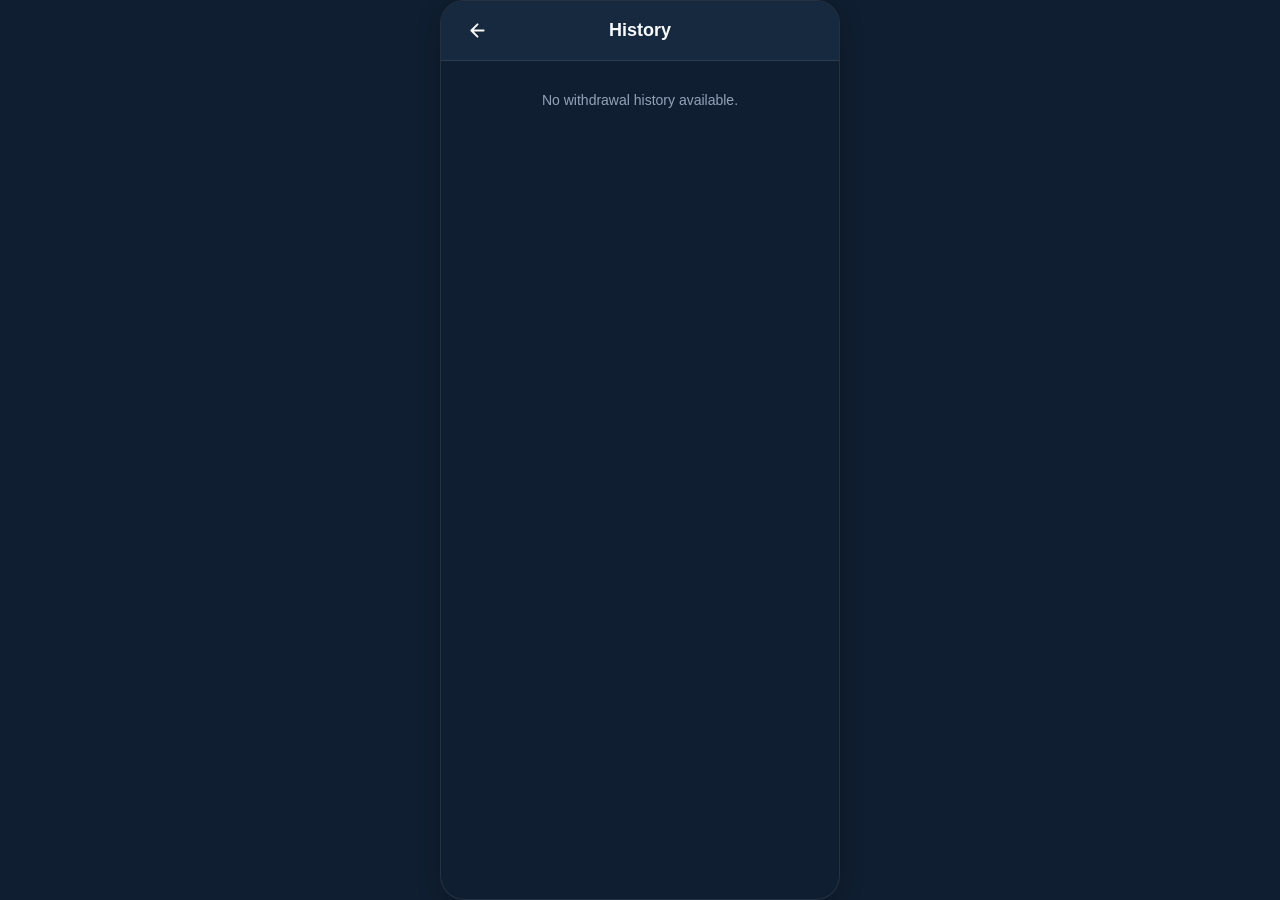
<file: history.html>
<!DOCTYPE html>
<html lang="en">
<head>
  <meta charset="UTF-8" />
  <meta name="viewport" content="width=device-width, initial-scale=1.0, maximum-scale=1.0, user-scalable=yes" />
  <meta name="theme-color" content="#16293F" />
  <meta name="color-scheme" content="dark" />

  <title>TileUp – History</title>

  <style>
    :root {
      --theme: #213C5E;
      --theme-deep: #16293F;
      --theme-deeper: #0F1E30;
      --theme-soft: #2C4E76;
      --theme-softer: #35597F;

      --background: var(--theme-deeper);
      --surface: var(--theme-deep);
      --surface-light: var(--theme);
      --surface-hover: var(--theme-soft);

      --text-primary: #F8FAFC;
      --text-secondary: #CBD5E1;
      --text-muted: #94A3B8;

      --border: rgba(255, 255, 255, 0.09);
      --border-light: rgba(255, 255, 255, 0.14);

      --success: #22C55E;
      --success-bg: rgba(34, 197, 94, 0.13);

      --warning: #FACC15;
      --warning-bg: rgba(250, 204, 21, 0.13);

      --danger: #EF4444;
      --danger-bg: rgba(239, 68, 68, 0.13);

      --shadow: 0 8px 25px rgba(0, 0, 0, 0.22);
    }

    * {
      box-sizing: border-box;
      margin: 0;
      padding: 0;
      font-family:
        -apple-system,
        BlinkMacSystemFont,
        "Segoe UI",
        Roboto,
        Helvetica,
        Arial,
        sans-serif;
    }

    html {
      width: 100%;
      height: 100%;
      min-height: 100%;
      overflow: hidden;
      background: var(--background);
    }

    body {
      width: 100%;
      height: 100%;
      min-height: 100vh;
      min-height: 100dvh;
      margin: 0;

      background: var(--background);

      display: flex;
      justify-content: center;
      align-items: center;

      color: var(--text-primary);

      overflow: hidden;
      overscroll-behavior: none;
    }

    button {
      font: inherit;
    }

    /* ============================================================
       APP CONTAINER
       ============================================================ */

    .app-container {
      width: 100%;
      max-width: 400px;

      height: 100vh;
      height: 100dvh;

      max-height: 900px;
      min-height: 0;

      background: var(--background);

      display: flex;
      flex-direction: column;

      position: relative;

      overflow: hidden;

      flex-shrink: 0;

      border: 1px solid var(--border);
      box-shadow: var(--shadow);
    }

    @media (min-width: 421px) {
      .app-container {
        border-radius: 24px;
      }
    }

    @media (max-width: 420px) {
      .app-container {
        width: 100%;

        height: 100vh;
        height: 100dvh;

        max-height: 100vh;
        max-height: 100dvh;

        border-radius: 0;
        border: none;

        box-shadow: none;
      }
    }

    /* ============================================================
       FIXED HEADER
       Header stays outside the scrolling content area.
       ============================================================ */

    .header {
      width: 100%;

      height: 60px;
      min-height: 60px;

      flex: 0 0 60px;

      background: var(--surface);

      display: flex;
      align-items: center;

      padding: 0 16px;

      border-bottom: 1px solid var(--border);

      position: relative;
      z-index: 10;

      overflow: hidden;
    }

    .back-btn {
      width: 40px;
      height: 40px;

      background: transparent;
      border: none;

      cursor: pointer;

      display: flex;
      align-items: center;
      justify-content: center;

      border-radius: 50%;

      margin-right: 8px;

      -webkit-tap-highlight-color: transparent;
      tap-highlight-color: transparent;

      outline: none;
      box-shadow: none;

      transition: background 0.2s ease;

      user-select: none;
      -webkit-user-select: none;

      flex-shrink: 0;
    }

    .back-btn svg {
      width: 21px;
      height: 21px;

      stroke: var(--text-primary);
      stroke-width: 2.2;
      fill: none;
    }

    .back-btn:hover,
    .back-btn:active,
    .back-btn:focus,
    .back-btn:focus-visible {
      background: transparent;
      outline: none;
      box-shadow: none;
    }

    .header-title {
      font-size: 18px;
      font-weight: 700;

      color: var(--text-primary);

      flex: 1;
      min-width: 0;

      text-align: center;

      margin-right: 48px;
    }

    /* ============================================================
       HISTORY SCROLL AREA
       Main Android and mobile scrolling fix.
       ============================================================ */

    .scroll-area {
      width: 100%;

      flex: 1 1 0%;

      height: 0;
      min-height: 0;
      min-width: 0;

      max-height: 100%;

      overflow-y: auto;
      overflow-x: hidden;

      padding: 16px;

      display: flex;
      flex-direction: column;

      gap: 14px;

      position: relative;

      /* Android and iOS touch scrolling */
      -webkit-overflow-scrolling: touch;
      -webkit-overscroll-behavior-y: contain;
      overscroll-behavior-y: contain;

      /* Allow vertical touch gestures only */
      touch-action: pan-y;

      /* Prevent horizontal page movement */
      overscroll-behavior-x: none;

      scrollbar-width: thin;
      scrollbar-color: var(--theme-soft) transparent;

      scroll-behavior: auto;

      /* Allow content to determine the scroll height */
      contain: layout style;
    }

    .scroll-area::-webkit-scrollbar {
      width: 4px;
    }

    .scroll-area::-webkit-scrollbar-thumb {
      background: var(--theme-soft);
      border-radius: 4px;
    }

    .scroll-area::-webkit-scrollbar-track {
      background: transparent;
    }

    /* ============================================================
       HISTORY CARD
       Prevent flex shrinking when many records exist.
       ============================================================ */

    .card {
      width: 100%;

      flex: 0 0 auto;
      flex-shrink: 0;

      background: var(--surface);

      border-radius: 16px;

      padding: 16px;

      border: 1px solid var(--border);

      box-shadow: 0 3px 12px rgba(0, 0, 0, 0.14);

      display: flex;
      flex-direction: column;

      gap: 12px;

      overflow: hidden;

      animation: cardAppear 0.25s ease both;
    }

    @keyframes cardAppear {
      from {
        opacity: 0;
        transform: translateY(5px);
      }

      to {
        opacity: 1;
        transform: translateY(0);
      }
    }

    .card-row-top {
      display: flex;
      align-items: center;
      justify-content: space-between;
      gap: 8px;
    }

    .provider-info {
      display: flex;
      align-items: center;
      gap: 10px;
      min-width: 0;
    }

    .provider-icon {
      width: 32px;
      height: 32px;

      border-radius: 50%;

      display: flex;
      align-items: center;
      justify-content: center;

      flex-shrink: 0;

      overflow: hidden;

      background: var(--theme);
      color: #FFFFFF;

      font-size: 15px;
      font-weight: 800;

      text-transform: uppercase;

      position: relative;
    }

    .provider-icon img {
      position: absolute;
      inset: 0;

      width: 100%;
      height: 100%;

      object-fit: cover;

      border-radius: 50%;
    }

    .provider-name {
      font-size: 15px;
      font-weight: 700;

      color: var(--text-primary);

      overflow: hidden;
      text-overflow: ellipsis;
      white-space: nowrap;
    }

    .badge {
      display: inline-flex;
      align-items: center;
      justify-content: center;

      gap: 6px;

      padding: 5px 10px;

      border-radius: 12px;

      font-size: 11px;
      font-weight: 700;

      white-space: nowrap;

      flex-shrink: 0;
    }

    .badge-dot {
      width: 6px;
      height: 6px;

      border-radius: 50%;

      flex-shrink: 0;
    }

    .badge-completed {
      background: var(--success-bg);
      color: #4ADE80;
    }

    .badge-completed .badge-dot {
      background: var(--success);
    }

    .badge-pending {
      background: var(--warning-bg);
      color: #FDE047;
    }

    .badge-pending .badge-dot {
      background: var(--warning);
    }

    .badge-rejected {
      background: var(--danger-bg);
      color: #FCA5A5;
    }

    .badge-rejected .badge-dot {
      background: var(--danger);
    }

    .detail-label {
      font-size: 12px;
      font-weight: 500;

      color: var(--text-secondary);

      line-height: 1.5;

      overflow-wrap: anywhere;
    }

    .coins-value {
      font-size: 13px;
      font-weight: 700;

      color: var(--text-primary);
    }

    .rate-and-date {
      display: flex;
      justify-content: space-between;
      align-items: flex-end;

      gap: 10px;

      padding-top: 10px;

      border-top: 1px solid var(--border);
    }

    .rate-info {
      display: flex;
      flex-direction: column;

      gap: 5px;

      min-width: 0;
    }

    .exchange-rate {
      font-size: 11px;

      color: var(--text-muted);

      font-weight: 500;

      overflow-wrap: anywhere;
    }

    .converted-amount {
      font-size: 14px;
      font-weight: 700;

      color: var(--text-primary);

      overflow-wrap: anywhere;
    }

    .date-info {
      text-align: right;

      font-size: 11px;
      font-weight: 600;

      color: var(--text-secondary);

      line-height: 1.5;

      white-space: nowrap;

      flex-shrink: 0;
    }

    /* ============================================================
       EMPTY STATE
       ============================================================ */

    .empty-state {
      width: 100%;

      flex: 0 0 auto;

      text-align: center;

      font-size: 14px;
      font-weight: 500;

      color: var(--text-muted);

      line-height: 1.6;

      padding: 12px 0;
    }

    /* ============================================================
       ERROR STATE
       ============================================================ */

    .error-state {
      width: 100%;

      flex: 0 0 auto;

      text-align: center;

      font-size: 14px;

      padding: 32px 16px;

      background: var(--surface);

      border-radius: 16px;

      border: 1px solid var(--border);

      color: #FCA5A5;

      line-height: 1.6;
    }

    /* ============================================================
       SMALL SCREEN RESPONSIVENESS
       ============================================================ */

    @media (max-width: 350px) {
      .scroll-area {
        padding: 12px;
        gap: 12px;
      }

      .card {
        padding: 13px;
      }

      .provider-name {
        font-size: 14px;
      }

      .converted-amount {
        font-size: 13px;
      }

      .date-info {
        font-size: 10px;
      }

      .exchange-rate {
        font-size: 10px;
      }
    }

    /* ============================================================
       REDUCED MOTION
       ============================================================ */

    @media (prefers-reduced-motion: reduce) {
      *,
      *::before,
      *::after {
        animation-duration: 0.01ms !important;
        animation-iteration-count: 1 !important;
        scroll-behavior: auto !important;
      }
    }

  </style>
</head>

<body>

  <div class="app-container">

    <!-- FIXED HEADER -->

    <header class="header">

      <button
        class="back-btn"
        id="backBtn"
        type="button"
        aria-label="Go Back"
      >
        <svg viewBox="0 0 24 24">
          <path
            d="M19 12H5M12 19l-7-7 7-7"
            stroke-linecap="round"
            stroke-linejoin="round"
          />
        </svg>
      </button>

      <h1 class="header-title">History</h1>

    </header>

    <!-- VERTICALLY SCROLLABLE HISTORY CONTENT -->

    <main
      class="scroll-area"
      id="history-list"
      aria-live="polite"
    ></main>

  </div>

  <script>
    'use strict';

    // ============================================================
    // 1. CONFIGURATION
    // ============================================================

    const STORAGE_KEY = 'userDatakv9688658vs';
    const LOGO_DIRECTORY = 'cripto_currency/';

    // ============================================================
    // 2. DOM ELEMENTS
    // ============================================================

    const container = document.getElementById('history-list');
    const backBtn = document.getElementById('backBtn');

    // ============================================================
    // 3. BACK BUTTON
    // ============================================================

    backBtn.addEventListener('click', function () {
      window.location.href = 'profile.html';
    });

    // ============================================================
    // 4. SAFE OBJECT VALIDATION
    // ============================================================

    function isPlainObject(value) {
      if (
        value === null ||
        typeof value !== 'object' ||
        Array.isArray(value)
      ) {
        return false;
      }

      const prototype = Object.getPrototypeOf(value);

      return (
        prototype === Object.prototype ||
        prototype === null
      );
    }

    // ============================================================
    // 5. READ USER DATA FROM LOCALSTORAGE
    // ============================================================

    function readUserData() {
      let storedData;

      try {
        storedData = localStorage.getItem(STORAGE_KEY);
      } catch (error) {
        console.error('Unable to access LocalStorage:', error);

        return {
          success: false,
          data: null,
          message: 'Unable to access your saved history data.'
        };
      }

      if (
        typeof storedData !== 'string' ||
        !storedData.trim()
      ) {
        return {
          success: true,
          data: null,
          message: 'No withdrawal history available.'
        };
      }

      let userData;

      try {
        userData = JSON.parse(storedData);
      } catch (error) {
        console.error('Invalid LocalStorage JSON:', error);

        return {
          success: false,
          data: null,
          message: 'Your saved history data is invalid.'
        };
      }

      if (!isPlainObject(userData)) {
        console.warn('Stored user data is not a valid object.');

        return {
          success: false,
          data: null,
          message: 'Your saved history data is invalid.'
        };
      }

      return {
        success: true,
        data: userData,
        message: ''
      };
    }

    // ============================================================
    // 6. VALIDATE PAYMENT METHOD LOGO FILENAME
    // ============================================================

    function getLogoFileName(value) {
      if (typeof value !== 'string') {
        return '';
      }

      const fileName = value.trim();

      if (!fileName) {
        return '';
      }

      // Only a simple image filename is accepted.
      // URLs, directory paths and unsafe filenames are rejected.

      const validFileName =
        /^[A-Za-z0-9_-][A-Za-z0-9_-]*\.(?:png|jpe?g|webp|gif|svg)$/i;

      if (!validFileName.test(fileName)) {
        return '';
      }

      return fileName;
    }

    // ============================================================
    // 7. SAFE PAYMENT METHOD CONFIGURATION
    // ============================================================

    function getPaymentMethodInfo(paymentMethods, methodId) {
      const fallback = {
        name: methodId || 'Unknown',
        currency: 'USD',
        logoUrl: '',
        exchangeRate: null,
        type: null
      };

      if (
        !isPlainObject(paymentMethods) ||
        typeof methodId !== 'string' ||
        !methodId.trim()
      ) {
        return fallback;
      }

      const methodData = paymentMethods[methodId];

      if (!isPlainObject(methodData)) {
        return fallback;
      }

      const name =
        typeof methodData.name === 'string' &&
        methodData.name.trim()
          ? methodData.name.trim()
          : fallback.name;

      const currency =
        typeof methodData.currency === 'string' &&
        methodData.currency.trim()
          ? methodData.currency.trim()
          : fallback.currency;

      const exchangeRate =
        typeof methodData.exchangeRate === 'number' &&
        Number.isFinite(methodData.exchangeRate)
          ? methodData.exchangeRate
          : null;

      return {
        name: name,
        currency: currency,
        logoUrl: getLogoFileName(methodData.logoUrl),
        exchangeRate: exchangeRate,
        type: methodData.type ?? null
      };
    }

    // ============================================================
    // 8. NORMALIZE TIMESTAMP
    // Supports:
    // - Milliseconds
    // - Unix seconds
    // - ISO date strings
    // - Date objects
    // - Firestore-like timestamp objects if present in memory
    // ============================================================

    function getTimestampMillis(timestamp) {
      if (
        timestamp === null ||
        timestamp === undefined ||
        timestamp === ''
      ) {
        return null;
      }

      try {
        if (timestamp instanceof Date) {
          const milliseconds = timestamp.getTime();

          return Number.isFinite(milliseconds)
            ? milliseconds
            : null;
        }

        if (typeof timestamp === 'number') {
          if (!Number.isFinite(timestamp)) {
            return null;
          }

          // Unix timestamps in seconds are converted to milliseconds.
          const milliseconds =
            Math.abs(timestamp) < 100000000000
              ? timestamp * 1000
              : timestamp;

          return Number.isFinite(milliseconds)
            ? milliseconds
            : null;
        }

        if (typeof timestamp === 'string') {
          const trimmed = timestamp.trim();

          if (!trimmed) {
            return null;
          }

          // Numeric strings are treated as seconds or milliseconds.
          if (/^-?\d+(?:\.\d+)?$/.test(trimmed)) {
            const numericTimestamp = Number(trimmed);

            if (!Number.isFinite(numericTimestamp)) {
              return null;
            }

            const milliseconds =
              Math.abs(numericTimestamp) < 100000000000
                ? numericTimestamp * 1000
                : numericTimestamp;

            return Number.isFinite(milliseconds)
              ? milliseconds
              : null;
          }

          const parsed = Date.parse(trimmed);

          return Number.isFinite(parsed)
            ? parsed
            : null;
        }

        // Support timestamp-like objects when supplied in memory.
        if (
          typeof timestamp === 'object' &&
          typeof timestamp.toMillis === 'function'
        ) {
          const milliseconds = timestamp.toMillis();

          return (
            typeof milliseconds === 'number' &&
            Number.isFinite(milliseconds)
          )
            ? milliseconds
            : null;
        }

        if (
          typeof timestamp === 'object' &&
          typeof timestamp.toDate === 'function'
        ) {
          const date = timestamp.toDate();

          if (date instanceof Date) {
            const milliseconds = date.getTime();

            return Number.isFinite(milliseconds)
              ? milliseconds
              : null;
          }
        }

        // Support plain timestamp objects with seconds/nanoseconds.
        if (
          isPlainObject(timestamp) &&
          typeof timestamp.seconds === 'number' &&
          Number.isFinite(timestamp.seconds)
        ) {
          const milliseconds =
            timestamp.seconds * 1000 +
            (
              typeof timestamp.nanoseconds === 'number' &&
              Number.isFinite(timestamp.nanoseconds)
                ? timestamp.nanoseconds / 1000000
                : 0
            );

          return Number.isFinite(milliseconds)
            ? milliseconds
            : null;
        }

        return null;

      } catch (error) {
        console.warn('Unable to parse withdrawal timestamp:', error);
        return null;
      }
    }

    // ============================================================
    // 9. FORMAT DATE AND TIME
    // ============================================================

    function formatDate(timestamp) {
      const milliseconds = getTimestampMillis(timestamp);

      if (milliseconds === null) {
        return {
          date: '—',
          time: '—'
        };
      }

      try {
        const dateObject = new Date(milliseconds);

        if (!Number.isFinite(dateObject.getTime())) {
          return {
            date: '—',
            time: '—'
          };
        }

        const day =
          String(dateObject.getDate()).padStart(2, '0');

        const month =
          String(dateObject.getMonth() + 1);

        const year =
          dateObject.getFullYear();

        const minutes =
          String(dateObject.getMinutes()).padStart(2, '0');

        const hours =
          dateObject.getHours();

        const ampm =
          hours >= 12 ? 'PM' : 'AM';

        const hour12 =
          hours % 12 || 12;

        const hour =
          String(hour12).padStart(2, '0');

        return {
          date: `${day} ${month} ${year}`,
          time: `${hour}:${minutes} ${ampm}`
        };

      } catch (error) {
        console.warn('Date formatting failed:', error);

        return {
          date: '—',
          time: '—'
        };
      }
    }

    // ============================================================
    // 10. SAFE NUMBER HANDLING AND FORMATTING
    // ============================================================

    function getValidNumber(value) {
      if (
        typeof value !== 'number' ||
        !Number.isFinite(value)
      ) {
        return null;
      }

      return value;
    }

    function formatNumber(value, maximumFractionDigits = 8) {
      const number = getValidNumber(value);

      if (number === null) {
        return '—';
      }

      try {
        return new Intl.NumberFormat('en-US', {
          minimumFractionDigits: 2,
          maximumFractionDigits: maximumFractionDigits
        }).format(number);
      } catch (error) {
        console.warn('Number formatting failed:', error);
        return String(number);
      }
    }

    // ============================================================
    // 11. EMPTY STATE
    // ============================================================

    function showEmptyState(message) {
      container.replaceChildren();

      const emptyState = document.createElement('div');
      emptyState.className = 'empty-state';
      emptyState.textContent =
        message || 'No withdrawal history available.';

      container.appendChild(emptyState);
    }

    // ============================================================
    // 12. ERROR STATE
    // ============================================================

    function showErrorState(message) {
      container.replaceChildren();

      const errorState = document.createElement('div');
      errorState.className = 'error-state';
      errorState.textContent =
        message || 'Unable to load withdrawal history. Please try again.';

      container.appendChild(errorState);
    }

    // ============================================================
    // 13. CREATE PROVIDER ICON
    // ============================================================

    function createProviderIcon(methodInfo, methodName) {
      const iconContainer = document.createElement('div');
      iconContainer.className = 'provider-icon';

      const safeName =
        typeof methodName === 'string'
          ? methodName.trim()
          : '';

      const fallbackLetter =
        safeName
          ? safeName.charAt(0).toUpperCase()
          : '?';

      // The fallback letter is always available underneath the image.
      iconContainer.textContent = fallbackLetter;

      const fileName =
        getLogoFileName(methodInfo?.logoUrl);

      if (!fileName) {
        return iconContainer;
      }

      const image = document.createElement('img');

      image.alt = safeName || 'Payment method';
      image.loading = 'lazy';
      image.decoding = 'async';

      image.addEventListener('error', function () {
        image.remove();
        iconContainer.textContent = fallbackLetter;
      }, { once: true });

      // The filename has already been validated.
      image.src =
        LOGO_DIRECTORY + encodeURIComponent(fileName);

      iconContainer.appendChild(image);

      return iconContainer;
    }

    // ============================================================
    // 14. NORMALIZE WITHDRAWAL RECORD
    // ============================================================

    function normalizeWithdrawal(paymentId, paymentData) {
      if (!isPlainObject(paymentData)) {
        return null;
      }

      const methodid =
        typeof paymentData.methodid === 'string'
          ? paymentData.methodid.trim()
          : '';

      const amount =
        getValidNumber(paymentData.amount);

      const exchangeRate =
        getValidNumber(paymentData.exchangeRate);

      const finalRate =
        getValidNumber(paymentData.finalRate);

      const rawStatus =
        typeof paymentData.status === 'string'
          ? paymentData.status.trim()
          : '';

      const status =
        rawStatus || 'Pending';

      const walletaddress =
        typeof paymentData.walletaddress === 'string'
          ? paymentData.walletaddress.trim()
          : '';

      const emailaddress =
        typeof paymentData.emailaddress === 'string'
          ? paymentData.emailaddress.trim()
          : '';

      return {
        id: paymentId,
        methodid: methodid,
        amount: amount,
        exchangeRate: exchangeRate,
        finalRate: finalRate,
        status: status,
        dateTimestamp: paymentData.dateTimestamp ?? null,
        walletaddress: walletaddress,
        emailaddress: emailaddress
      };
    }

    // ============================================================
    // 15. LOAD WITHDRAWAL RECORDS FROM LOCALSTORAGE
    // ============================================================

    function loadWithdrawalHistory(userData) {
      if (!isPlainObject(userData)) {
        return [];
      }

      const paymentMap = userData.payment;

      if (
        !isPlainObject(paymentMap) ||
        Object.keys(paymentMap).length === 0
      ) {
        return [];
      }

      const withdrawals = [];

      for (const [paymentId, paymentData] of Object.entries(paymentMap)) {
        const record =
          normalizeWithdrawal(paymentId, paymentData);

        if (record) {
          withdrawals.push(record);
        } else {
          console.warn(
            'Skipping invalid withdrawal record:',
            paymentId
          );
        }
      }

      // Newest valid timestamp first.
      // Records without a valid timestamp appear after dated records.
      withdrawals.sort((a, b) => {
        const dateA =
          getTimestampMillis(a.dateTimestamp);

        const dateB =
          getTimestampMillis(b.dateTimestamp);

        if (dateA === null && dateB === null) {
          return 0;
        }

        if (dateA === null) {
          return 1;
        }

        if (dateB === null) {
          return -1;
        }

        return dateB - dateA;
      });

      return withdrawals;
    }

    // ============================================================
    // 16. CREATE WITHDRAWAL HISTORY CARD
    // ============================================================

    function createHistoryCard(item, paymentMethods) {
      const methodInfo =
        getPaymentMethodInfo(
          paymentMethods,
          item.methodid
        );

      const methodName =
        methodInfo.name || item.methodid || 'Unknown';

      const currency =
        methodInfo.currency || 'USD';

      const amount =
        item.amount !== null
          ? item.amount
          : null;

      const exchangeRate =
        item.exchangeRate !== null
          ? item.exchangeRate
          : methodInfo.exchangeRate;

      const finalRate =
        item.finalRate !== null
          ? item.finalRate
          : (
              amount !== null &&
              exchangeRate !== null
                ? amount * exchangeRate
                : null
            );

      // ----------------------------------------------------------
      // ACCOUNT INFORMATION
      // ----------------------------------------------------------

      let accountLabel = 'Wallet / Email';
      let accountValue = '—';

      if (item.walletaddress) {
        accountLabel = 'Wallet';
        accountValue = item.walletaddress;
      } else if (item.emailaddress) {
        accountLabel = 'Email';
        accountValue = item.emailaddress;
      }

      // ----------------------------------------------------------
      // STATUS
      // ----------------------------------------------------------

      const normalizedStatus =
        item.status.toLowerCase();

      let statusClass = 'badge-pending';
      let displayStatus = item.status;

      if (normalizedStatus === 'completed') {
        statusClass = 'badge-completed';
        displayStatus = 'Completed';
      } else if (normalizedStatus === 'rejected') {
        statusClass = 'badge-rejected';
        displayStatus = 'Rejected';
      } else if (normalizedStatus === 'pending') {
        statusClass = 'badge-pending';
        displayStatus = 'Pending';
      }

      // ----------------------------------------------------------
      // EXCHANGE RATE
      // ----------------------------------------------------------

      const rateDisplay =
        exchangeRate !== null
          ? `1 Coin = ${formatNumber(exchangeRate, 8)} ${currency}`
          : `1 Coin = — ${currency}`;

      // ----------------------------------------------------------
      // CONVERTED AMOUNT
      // ----------------------------------------------------------

      const receivedDisplay =
        finalRate !== null && finalRate >= 0
          ? `${formatNumber(finalRate, 8)} ${currency}`
          : '—';

      // ----------------------------------------------------------
      // DATE
      // ----------------------------------------------------------

      const {
        date,
        time
      } = formatDate(item.dateTimestamp);

      // ----------------------------------------------------------
      // CARD
      // ----------------------------------------------------------

      const card = document.createElement('div');
      card.className = 'card';

      // Top row.
      const topRow = document.createElement('div');
      topRow.className = 'card-row-top';

      const providerInfo = document.createElement('div');
      providerInfo.className = 'provider-info';

      const providerIcon =
        createProviderIcon(methodInfo, methodName);

      const providerName = document.createElement('span');
      providerName.className = 'provider-name';
      providerName.textContent = methodName;

      providerInfo.appendChild(providerIcon);
      providerInfo.appendChild(providerName);

      // Status badge.
      const badge = document.createElement('div');
      badge.className = `badge ${statusClass}`;

      const badgeDot = document.createElement('span');
      badgeDot.className = 'badge-dot';

      const badgeText = document.createElement('span');
      badgeText.textContent = displayStatus;

      badge.appendChild(badgeDot);
      badge.appendChild(badgeText);

      topRow.appendChild(providerInfo);
      topRow.appendChild(badge);

      // Account information.
      const account = document.createElement('div');
      account.className = 'detail-label';
      account.textContent =
        `${accountLabel}: ${accountValue}`;

      // Coin amount.
      const coins = document.createElement('div');
      coins.className = 'coins-value';
      coins.textContent =
        amount !== null
          ? `${formatNumber(amount, 2)} Coins`
          : '— Coins';

      // Bottom row.
      const bottomRow = document.createElement('div');
      bottomRow.className = 'rate-and-date';

      // Rate information.
      const rateInfo = document.createElement('div');
      rateInfo.className = 'rate-info';

      const rate = document.createElement('span');
      rate.className = 'exchange-rate';
      rate.textContent = rateDisplay;

      const received = document.createElement('span');
      received.className = 'converted-amount';
      received.textContent = receivedDisplay;

      rateInfo.appendChild(rate);
      rateInfo.appendChild(received);

      // Date information.
      const dateInfo = document.createElement('div');
      dateInfo.className = 'date-info';

      const dateElement = document.createElement('div');
      dateElement.textContent = date;

      const timeElement = document.createElement('div');
      timeElement.textContent = time;

      dateInfo.appendChild(dateElement);
      dateInfo.appendChild(timeElement);

      // Assemble card.
      bottomRow.appendChild(rateInfo);
      bottomRow.appendChild(dateInfo);

      card.appendChild(topRow);
      card.appendChild(account);
      card.appendChild(coins);
      card.appendChild(bottomRow);

      return card;
    }

    // ============================================================
    // 17. RENDER WITHDRAWAL HISTORY
    // ============================================================

    function renderHistory(withdrawals, paymentMethods) {
      container.replaceChildren();

      if (
        !Array.isArray(withdrawals) ||
        withdrawals.length === 0
      ) {
        showEmptyState(
          'No withdrawal history available.'
        );
        return;
      }

      const fragment =
        document.createDocumentFragment();

      withdrawals.forEach((item) => {
        const card =
          createHistoryCard(item, paymentMethods);

        fragment.appendChild(card);
      });

      container.appendChild(fragment);
    }

    // ============================================================
    // 18. INITIALIZE HISTORY PAGE
    // ============================================================

    function initializeHistoryPage() {
      const result = readUserData();

      if (!result.success) {
        showErrorState(
          result.message ||
          'Unable to load withdrawal history.'
        );
        return;
      }

      if (!result.data) {
        showEmptyState(
          'No withdrawal history available.'
        );
        return;
      }

      const userData = result.data;

      const withdrawals =
        loadWithdrawalHistory(userData);

      if (withdrawals.length === 0) {
        showEmptyState(
          'No withdrawal history available.'
        );
        return;
      }

      const paymentMethods =
        isPlainObject(userData.paymentMethods)
          ? userData.paymentMethods
          : {};

      renderHistory(
        withdrawals,
        paymentMethods
      );
    }

    // ============================================================
    // 19. INITIAL PAGE LOAD
    // ============================================================

    // All history data loads directly from LocalStorage.
    // No Firebase initialization, authentication or network request.

    initializeHistoryPage();

    // ============================================================
    // 20. LOCALSTORAGE CHANGE LISTENER
    // ============================================================

    // Refresh the page if this key changes in another browser tab.
    // The storage event does not fire in the tab that made the change.

    window.addEventListener('storage', function (event) {
      if (
        event.key === STORAGE_KEY ||
        event.key === null
      ) {
        initializeHistoryPage();
      }
    });

  </script>

</body>
</html>
</file>
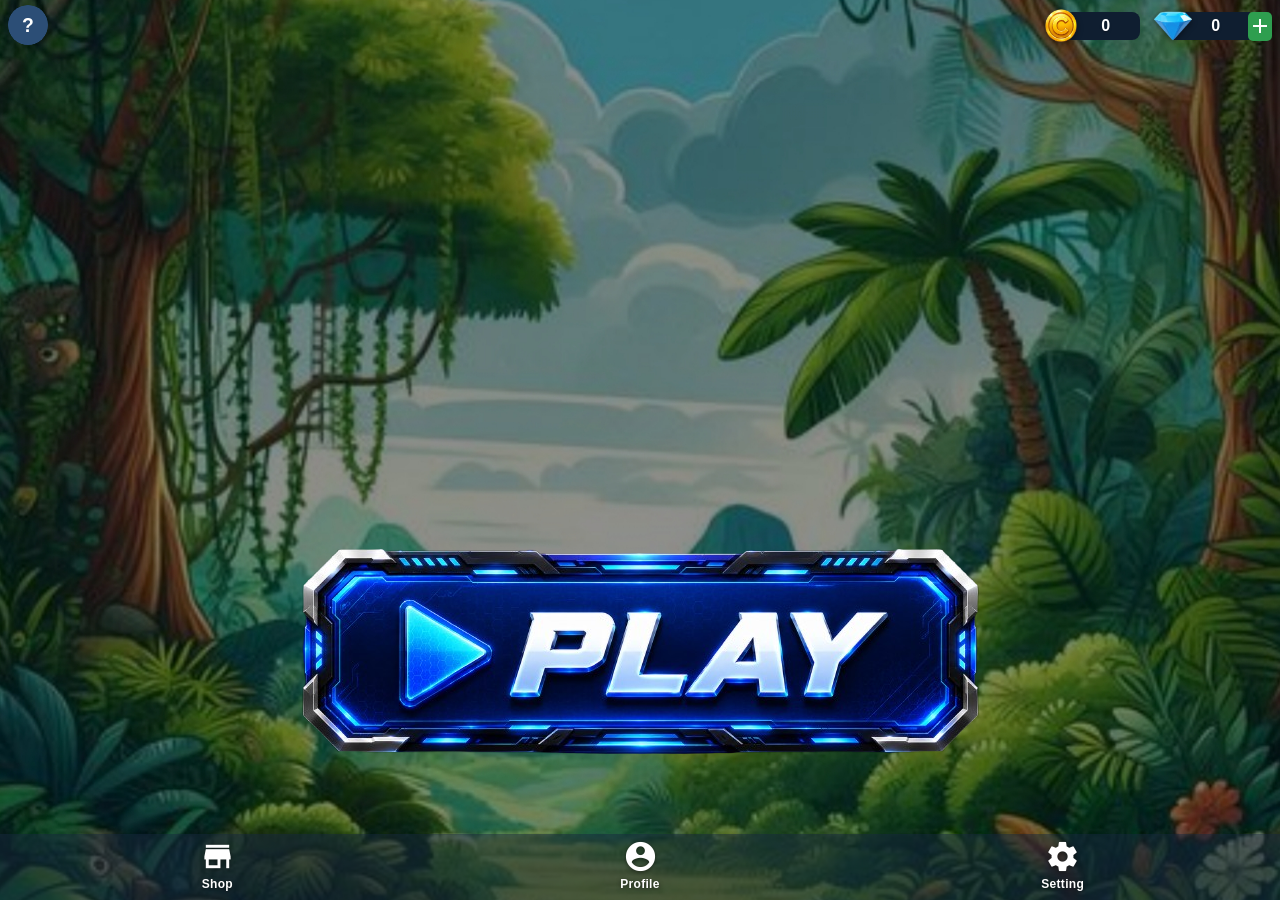
<file: home.html>
<!DOCTYPE html>
<html lang="en">

<head>

    <meta charset="UTF-8">

    <meta
        name="viewport"
        content="width=device-width, initial-scale=1.0, maximum-scale=1.0, user-scalable=no"
    >

    <title>App UI</title>

    <link
        href="https://fonts.googleapis.com/icon?family=Material+Icons"
        rel="stylesheet"
    >

    <link
        rel="stylesheet"
        href="css/home/resource-hud.css"
    >

    <link
        rel="stylesheet"
        href="css/home/profile-logo.css"
    >

    <style>

        * {
            margin: 0;
            padding: 0;
            box-sizing: border-box;
        }

        html,
        body {
            width: 100%;
            height: 100%;
            overflow: hidden;
        }

        body {
            background-image: url('picture_resource/background.jpg');
            background-size: cover;
            background-position: center;
            background-repeat: no-repeat;

            font-family:
                -apple-system,
                BlinkMacSystemFont,
                "Segoe UI",
                Roboto,
                Helvetica,
                Arial,
                sans-serif;

            display: flex;
            align-items: flex-end;
            justify-content: center;

            position: relative;

            transition:
                transform 0.5s ease-in-out,
                opacity 0.5s ease-in-out;

            will-change: transform, opacity;
        }

        body.page-transition {
            transform: scale(1.08);
            opacity: 0;
            pointer-events: none;
        }

        .app-container {
            width: 100%;
            height: 100%;

            display: flex;
            flex-direction: column;

            justify-content: flex-end;
            align-items: center;
        }

        .play-btn {
            display: flex;

            background: none;
            border: none;
            outline: none;
            box-shadow: none;
            filter: none;

            padding: 0;
            margin: 0;

            cursor: default;

            -webkit-tap-highlight-color: transparent;

            transition:
                transform 0.1s ease-out;

            will-change: transform;
        }

        .play-btn.pressed {
            transform: scale(0.95);
        }

        .play-btn img {
            display: block;

            background: none;
            border: none;
            outline: none;
            box-shadow: none;
            filter: none;

            padding: 0;
            margin: 0;

            width: auto;
            height: auto;

            max-width: 100%;

            -webkit-tap-highlight-color: transparent;
        }

        /* ============================================================
           Bottom Navigation
           ============================================================ */

        .bottom-nav {
            width: 100%;

            display: flex;

            justify-content: space-around;
            align-items: center;

            padding:
                5px 8px
                calc(10px + env(safe-area-inset-bottom, 0px));

            background:
                rgba(22, 41, 63, 0.5);

            border: none;
            outline: none;
            box-shadow: none;
            filter: none;

            margin-top: 12px;

            gap: 4px;

            pointer-events: auto;
        }

        .bottom-nav-btn {
            flex: 1 1 0;

            min-width: 0;

            display: flex;
            flex-direction: column;

            align-items: center;
            justify-content: center;

            gap: 4px;

            background: none;

            border: none;
            outline: none;
            box-shadow: none;
            filter: none;

            padding: 0px 4px;
            margin: 0;

            cursor: default;

            color: #ffffff;

            -webkit-tap-highlight-color: transparent;
        }

        .bottom-nav-btn .material-icons {
            font-size: 35px;
            line-height: 1;

            color: #ffffff;

            background: transparent;

            border: none;
            outline: none;
            box-shadow: none;

            filter:
                drop-shadow(
                    0 1px 2px rgba(0, 0, 0, 0.5)
                );
        }

        .bottom-nav-label {
            color: #ffffff;

            font-size: 12px;
            font-weight: 600;

            line-height: 1;

            letter-spacing: 0.3px;

            background: none;

            border: none;
            outline: none;
            box-shadow: none;

            filter:
                drop-shadow(
                    0 1px 2px rgba(0, 0, 0, 0.5)
                );

            white-space: nowrap;
        }

    </style>

</head>

<body>

    <!-- ============================================================
         Header Profile
         ============================================================ -->

    <div class="app-header-left">

        <div
            class="header-profile-btn"
            id="headerProfileBtn"
        >

            <span class="material-icons">
                account_circle
            </span>

        </div>

    </div>


    <!-- ============================================================
         Coins HUD
         ============================================================ -->

    <div class="coins-hud">

        <img
            class="coins-hud-icon"
            src="picture_resource/icon/coin.png"
            alt="Coin"
            draggable="false"
        >

        <div class="coins-hud-bar">

            <span
                class="coins-hud-value"
                id="coinsHudValue"
            >0</span>

        </div>

    </div>


    <!-- ============================================================
         Diamond HUD
         ============================================================ -->

    <div class="diamond-hud">

        <img
            class="diamond-hud-icon"
            src="picture_resource/icon/dimon.png"
            alt="Diamond"
            draggable="false"
        >

        <div class="diamond-hud-bar">

            <span
                class="diamond-hud-value"
                id="diamondHudValue"
            >0</span>

        </div>

        <button
            class="diamond-add-btn"
            type="button"
            id="diamondAddBtn"
            aria-label="Add Diamond"
        >

            <span class="material-icons">
                add
            </span>

        </button>

    </div>


    <!-- ============================================================
         Main Container
         ============================================================ -->

    <div class="app-container">

        <button
            class="play-btn"
            type="button"
        >

            <img
                src="picture_resource/icon/play_button.png"
                alt=""
            >

        </button>


        <!-- ========================================================
             Bottom Navigation
             ======================================================== -->

        <nav class="bottom-nav">

            <button
                class="bottom-nav-btn"
                type="button"
                id="navShop"
            >

                <span class="material-icons">
                    store
                </span>

                <span class="bottom-nav-label">
                    Shop
                </span>

            </button>


            <button
                class="bottom-nav-btn"
                type="button"
                id="navProfile"
            >

                <span class="material-icons">
                    account_circle
                </span>

                <span class="bottom-nav-label">
                    Profile
                </span>

            </button>


            <button
                class="bottom-nav-btn"
                type="button"
                id="navSetting"
            >

                <span class="material-icons">
                    settings
                </span>

                <span class="bottom-nav-label">
                    Setting
                </span>

            </button>

        </nav>

    </div>


    <!-- ============================================================
         LocalStorage Integration
         No Firebase / No Firestore
         ============================================================ -->

    <script type="module">

        // ============================================================
        // Profile Logo Module
        // ============================================================

        import {
            updateProfileAvatar
        } from "./js/home/profile-logo.js";


        // ============================================================
        // Configuration
        // ============================================================

        const USER_STORAGE_KEY =
            "userDatakv9688658vs";


        // ============================================================
        // DOM References
        // ============================================================

        const coinsHudValue =
            document.getElementById(
                "coinsHudValue"
            );


        const diamondHudValue =
            document.getElementById(
                "diamondHudValue"
            );


        // ============================================================
        // User Resource Variables
        // ============================================================

        let coin = 0;

        let diamond = 0;


        // ============================================================
        // Safe LocalStorage Reader
        //
        // Only reads:
        // name
        // color
        // profileUrl
        // coin
        // diamond
        //
        // Other properties remain untouched.
        // ============================================================

        function readUserData() {

            try {

                const storedValue =
                    localStorage.getItem(
                        USER_STORAGE_KEY
                    );


                if (
                    storedValue === null
                ) {

                    return null;
                }


                const userData = JSON.parse(
                    storedValue || "null"
                );


                if (
                    userData === null ||
                    typeof userData !== "object" ||
                    Array.isArray(userData)
                ) {

                    return null;
                }


                return userData;

            } catch (error) {

                console.error(
                    "LocalStorage user data reading error:",
                    error
                );

                return null;
            }
        }


        // ============================================================
        // Safe String Validation
        // ============================================================

        function getSafeString(value) {

            if (
                typeof value !== "string"
            ) {

                return "";
            }


            return value.trim();
        }


        // ============================================================
        // Safe Resource Validation
        // ============================================================

        function getSafeResource(value) {

            if (
                typeof value !== "number" ||
                !Number.isFinite(value) ||
                value < 0
            ) {

                return 0;
            }


            return value;
        }


        // ============================================================
        // Number Formatter
        // Original formatting behavior preserved.
        // ============================================================

        function formatResourceValue(value) {

            if (
                typeof value !== "number" ||
                !Number.isFinite(value)
            ) {

                value = 0;
            }


            value = Math.max(0, value);


            if (value <= 9999) {

                return value.toString();
            }


            if (value >= 1000000) {

                const million =
                    value / 1000000;


                const truncatedMillion =
                    Math.floor(
                        million * 10
                    ) / 10;


                const integerPart =
                    Math.floor(
                        truncatedMillion
                    );


                const decimalPart =
                    Math.round(
                        (
                            truncatedMillion -
                            integerPart
                        ) * 10
                    );


                if (decimalPart === 0) {

                    return (
                        integerPart.toString() +
                        "M"
                    );
                }


                return (
                    integerPart.toString() +
                    "." +
                    decimalPart.toString() +
                    "M"
                );
            }


            if (value >= 100000) {

                const thousand =
                    Math.floor(
                        value / 1000
                    );


                return (
                    thousand.toString() +
                    "K"
                );
            }


            if (value >= 10000) {

                const tenThousand =
                    value / 10000;


                const truncatedK =
                    Math.floor(
                        tenThousand * 10
                    ) / 10;


                const integerPart =
                    Math.floor(
                        truncatedK
                    );


                const decimalPart =
                    Math.round(
                        (
                            truncatedK -
                            integerPart
                        ) * 10
                    );


                if (decimalPart === 0) {

                    return (
                        integerPart.toString() +
                        "K"
                    );
                }


                return (
                    integerPart.toString() +
                    "." +
                    decimalPart.toString() +
                    "K"
                );
            }


            return value.toString();
        }


        // ============================================================
        // Render Coin HUD
        // ============================================================

        function renderCoinHud() {

            if (!coinsHudValue) {
                return;
            }


            coinsHudValue.textContent =
                formatResourceValue(
                    coin
                );
        }


        // ============================================================
        // Render Diamond HUD
        // ============================================================

        function renderDiamondHud() {

            if (!diamondHudValue) {
                return;
            }


            diamondHudValue.textContent =
                formatResourceValue(
                    diamond
                );
        }


        // ============================================================
        // Apply LocalStorage User Data
        // ============================================================

        function applyUserData(userData) {

            if (
                !userData ||
                typeof userData !== "object" ||
                Array.isArray(userData)
            ) {

                userData = {};
            }


            // --------------------------------------------------------
            // Coin
            // --------------------------------------------------------

            coin =
                getSafeResource(
                    userData.coin
                );


            // --------------------------------------------------------
            // Diamond
            // --------------------------------------------------------

            diamond =
                getSafeResource(
                    userData.diamond
                );


            // --------------------------------------------------------
            // Profile Logo
            // --------------------------------------------------------

            updateProfileAvatar({

                name:
                    getSafeString(
                        userData.name
                    ),

                photo:
                    getSafeString(
                        userData.profileUrl
                    ),

                color:
                    getSafeString(
                        userData.color
                    )

            });


            // --------------------------------------------------------
            // Update HUD
            // --------------------------------------------------------

            renderCoinHud();

            renderDiamondHud();
        }


        // ============================================================
        // Initialize User Data
        // ============================================================

        function initializeUserData() {

            const userData =
                readUserData();


            applyUserData(
                userData
            );
        }


        // ============================================================
        // Listen for LocalStorage Updates
        //
        // The storage event works when another document/tab
        // updates the same LocalStorage key.
        //
        // Same-document updates do not trigger this event.
        // ============================================================

        window.addEventListener(
            "storage",
            function (event) {

                if (
                    event.key !== USER_STORAGE_KEY &&
                    event.key !== null
                ) {

                    return;
                }


                initializeUserData();

            }
        );


        // ============================================================
        // Initial Data Loading
        // ============================================================

        initializeUserData();


        // ============================================================
        // Diamond Add Button
        // ============================================================

        (function () {

            const diamondAddBtn =
                document.getElementById(
                    "diamondAddBtn"
                );


            if (!diamondAddBtn) {
                return;
            }


            diamondAddBtn.addEventListener(
                "click",
                function () {

                    window.location.href =
                        "shop.html";
                }
            );

        })();


        // ============================================================
        // Bottom Navigation
        // ============================================================

        (function () {

            const navShop =
                document.getElementById(
                    "navShop"
                );


            if (navShop) {

                navShop.addEventListener(
                    "click",
                    function () {

                        window.location.href =
                            "shop.html";
                    }
                );
            }


            const navProfile =
                document.getElementById(
                    "navProfile"
                );


            if (navProfile) {

                navProfile.addEventListener(
                    "click",
                    function () {

                        window.location.href =
                            "profile.html";
                    }
                );
            }


            const navSetting =
                document.getElementById(
                    "navSetting"
                );


            if (navSetting) {

                navSetting.addEventListener(
                    "click",
                    function () {

                        window.location.href =
                            "setting.html";
                    }
                );
            }

        })();


        // ============================================================
        // Play Button
        // Original animation and transition preserved.
        // ============================================================

        (function () {

            const playBtn =
                document.querySelector(
                    ".play-btn"
                );


            if (!playBtn) {
                return;
            }


            let isNavigating =
                false;


            playBtn.addEventListener(
                "click",
                function (event) {

                    event.preventDefault();


                    if (isNavigating) {
                        return;
                    }


                    isNavigating =
                        true;


                    playBtn.classList.add(
                        "pressed"
                    );


                    setTimeout(
                        function () {

                            playBtn.classList.remove(
                                "pressed"
                            );


                            document.body.classList.add(
                                "page-transition"
                            );


                            setTimeout(
                                function () {

                                    window.location.href =
                                        "game_screen.html";

                                },
                                500
                            );

                        },
                        100
                    );

                }
            );

        })();

    </script>

</body>

</html>
</file>
<file: css/home/resource-hud.css>
/* ============================================================ */
/* Coins Resource HUD (Header)                                   */
/* ============================================================ */
.coins-hud {
    position: absolute;
    top: 6px;
    right: 140px;
    z-index: 10;
    display: flex;
    align-items: center;
    pointer-events: none;
    height: 40px;
}

.coins-hud-bar {
    position: relative;
    display: flex;
    align-items: center;
    justify-content: center;
    min-width: 76px;
    height: 28px;
    padding: 0 14px 0 22px;
    margin-left: -16px;
    background: #0F1E30;
    border: none;
    border-radius: 8px;
    overflow: visible;
}

.coins-hud-value {
    position: relative;
    z-index: 2;
    color: #ffffff;
    font-size: 16px;
    font-weight: 800;
    line-height: 1;
    letter-spacing: 0.5px;
    text-shadow:
        0 1px 0 rgba(0, 0, 0, 0.15),
        0 2px 3px rgba(0, 0, 0, 0.12);
    white-space: nowrap;
}

.coins-hud-icon {
    position: relative;
    z-index: 3;
    width: 38px;
    height: 38px;
    flex-shrink: 0;
    display: block;
    object-fit: contain;
    filter: drop-shadow(0 2px 3px rgba(0, 0, 0, 0.45));
}

/* ============================================================ */
/* Diamond Resource HUD (Header)                                 */
/* ============================================================ */
.diamond-hud {
    position: absolute;
    top: 6px;
    right: 8px;
    z-index: 10;
    display: flex;
    align-items: center;
    pointer-events: none;
    height: 40px;
}

.diamond-hud-bar {
    position: relative;
    display: flex;
    align-items: center;
    justify-content: center;
    min-width: 76px;
    height: 28px;
    padding: 0 14px 0 22px;
    margin-left: -20px;
    background: #0F1E30;
    border: none;
    border-radius: 0px;
    overflow: visible;
}

.diamond-hud-value {
    position: relative;
    z-index: 2;
    color: #ffffff;
    font-size: 16px;
    font-weight: 800;
    line-height: 1;
    letter-spacing: 0.5px;
    text-shadow:
        0 1px 0 rgba(0, 0, 0, 0.15),
        0 2px 3px rgba(0, 0, 0, 0.12);
    white-space: nowrap;
    display: inline-block;
    visibility: visible;
    opacity: 1;
}

.diamond-hud-icon {
    position: relative;
    z-index: 3;
    width: 42px;
    height: 42px;
    flex-shrink: 0;
    display: block;
    object-fit: contain;
    filter: drop-shadow(0 2px 3px rgba(0, 0, 0, 0.45));
}

.diamond-add-btn {
    position: relative;
    z-index: 4;
    display: flex;
    align-items: center;
    justify-content: center;
    width: 24px;
    height: 29px;
    margin-left: -2px;
    padding: 0;
    background: #2e9e4f;
    border: none;
    border-radius: 5px;
    outline: none;
    box-shadow: none;
    filter: none;
    cursor: default;
    -webkit-tap-highlight-color: transparent;
    flex-shrink: 0;
    pointer-events: auto;
}

.diamond-add-btn .material-icons {
    font-size: 24px;
    line-height: 1;
    color: #ffffff;
    background: transparent;
    border: none;
    outline: none;
    box-shadow: none;
    filter: none;
}
</file>
<file: css/home/profile-logo.css>
/* ============================================================
   Header Profile Logo
   External Stylesheet: css/home/profile-logo.css

   Extracted from the original index.html.

   Original CSS properties are preserved.
   ============================================================ */


.app-header-left {
    position: absolute;

    top: 5px;
    left: 8px;

    z-index: 10;

    display: flex;
    align-items: center;

    gap: 8px;

    background: none;
    border: none;
    outline: none;
    box-shadow: none;
    filter: none;

    padding: 0;
    margin: 0;

    pointer-events: none;
}


.app-header-left img {
    display: block;

    background: none;
    border: none;
    outline: none;
    box-shadow: none;
    filter: none;

    padding: 0;
    margin: 0;

    width: 40px;
    height: 40px;

    max-width: 100%;

    -webkit-tap-highlight-color: transparent;
}


.app-header-left span {
    color: white;

    font-size: 20px;
    font-weight: 500;

    background: none;
    border: none;
    outline: none;
    box-shadow: none;
    filter: none;

    padding: 0;
    margin: 0;

    line-height: 1;
}


.app-header-left .header-profile-btn {
    position: static;

    top: auto;
    right: auto;

    z-index: 10;

    background: transparent;

    border: none;
    outline: none;
    box-shadow: none;
    filter: none;

    padding: 0;
    margin: 0;

    cursor: default;

    color: white;

    font-size: 36px;
    line-height: 1;

    -webkit-tap-highlight-color: transparent;

    pointer-events: auto;

    width: 40px;
    height: 40px;

    display: flex;
    align-items: center;
    justify-content: center;

    border-radius: 50%;

    overflow: hidden;

    flex-shrink: 0;
}


.app-header-left
.header-profile-btn
.material-icons {
    font-size: inherit;

    color: white;

    background: transparent;

    border: none;
    outline: none;
    box-shadow: none;
    filter: none;
}


.app-header-left
.header-profile-btn
.profile-avatar-btn {
    width: 100%;
    height: 100%;

    border-radius: 50%;

    object-fit: cover;

    display: block;

    background: #2C4E76;

    flex-shrink: 0;
}
</file>
